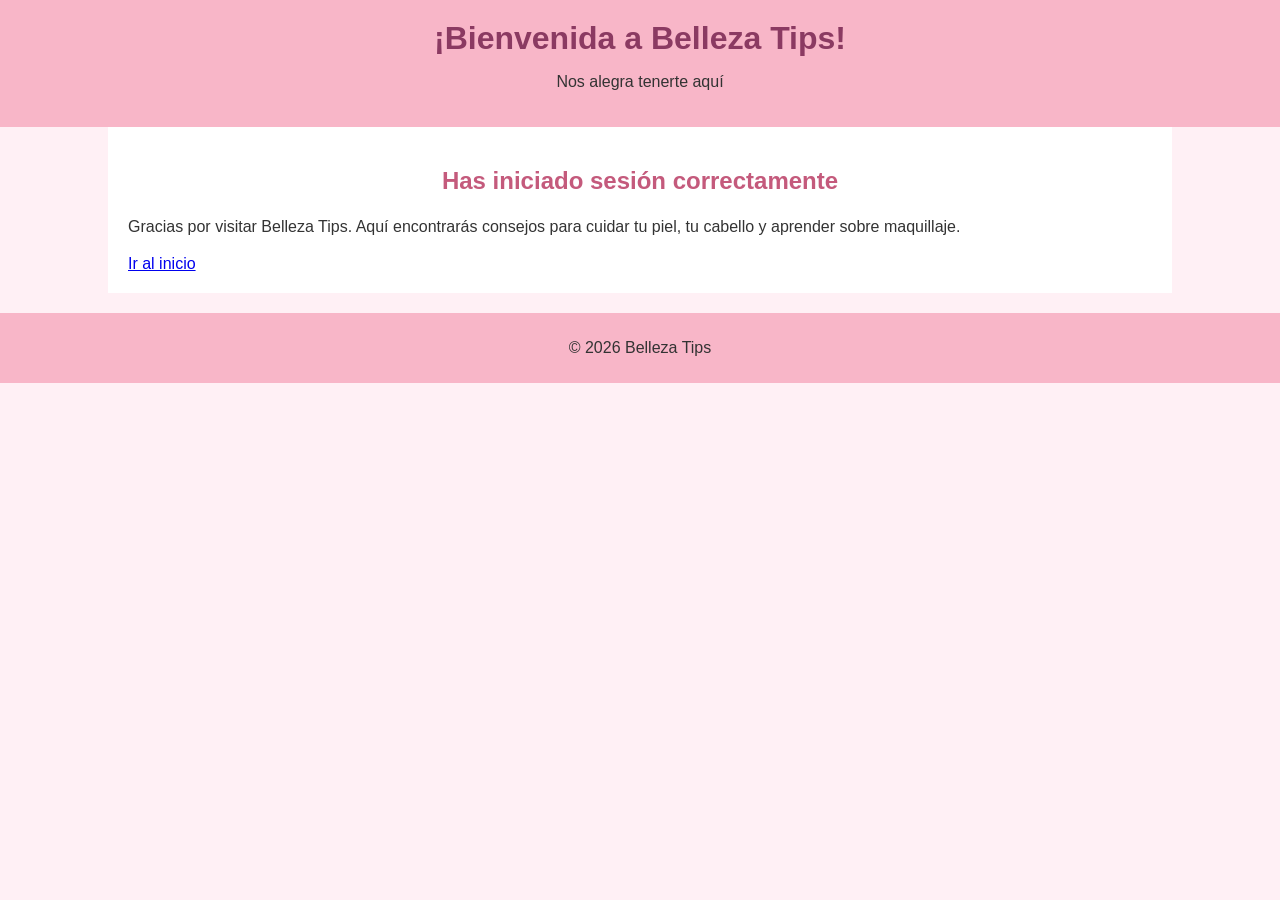
<file: Bienvenida.html>
<!DOCTYPE html>
<html lang="es">

<head>
    <meta charset="UTF-8">
    <meta name="viewport" content="width=device-width, initial-scale=1.0">
    <title>Bienvenida - Belleza Tips</title>
    <link rel="stylesheet" href="style.css">
</head>

<body>

    <header>
        <h1>¡Bienvenida a Belleza Tips!</h1>
        <p>Nos alegra tenerte aquí</p>
    </header>

    <section class="contenido">

        <h2>Has iniciado sesión correctamente</h2>

        <p>
            Gracias por visitar Belleza Tips.
            Aquí encontrarás consejos para cuidar tu piel,
            tu cabello y aprender sobre maquillaje.
        </p>

        <a href="index.html">Ir al inicio</a>

    </section>

    <footer>
        <p>© 2026 Belleza Tips</p>
    </footer>

</body>
</html>
</file>
<file: style.css>
/* Estilo general */
body {
    font-family: Arial, sans-serif;
    margin: 0;
    background-color: #fff0f5;
    color: #333;
}

/* Encabezado */
header {
    text-align: center;
    background-color: #f8b6c8;
    padding: 20px;
}

header h1 {
    margin: 0;
    color: #8b3a62;
}

header p {
    font-size: 16px;
}

/* Foto */
.foto {
    text-align: center;
    padding: 20px;
}

.foto img {
    width: 300px;
}

/* Contenido */
.contenido {
    width: 80%;
    margin: auto;
    background-color: white;
    padding: 20px;
}

.contenido h2 {
    text-align: center;
    color: #c45a7c;
}

.contenido h3 {
    color: #a94468;
}

.contenido p {
    font-size: 16px;
    line-height: 1.5;
}

/* Pie de página */
footer {
    text-align: center;
    background-color: #f8b6c8;
    padding: 10px;
    margin-top: 20px;
}
</file>
